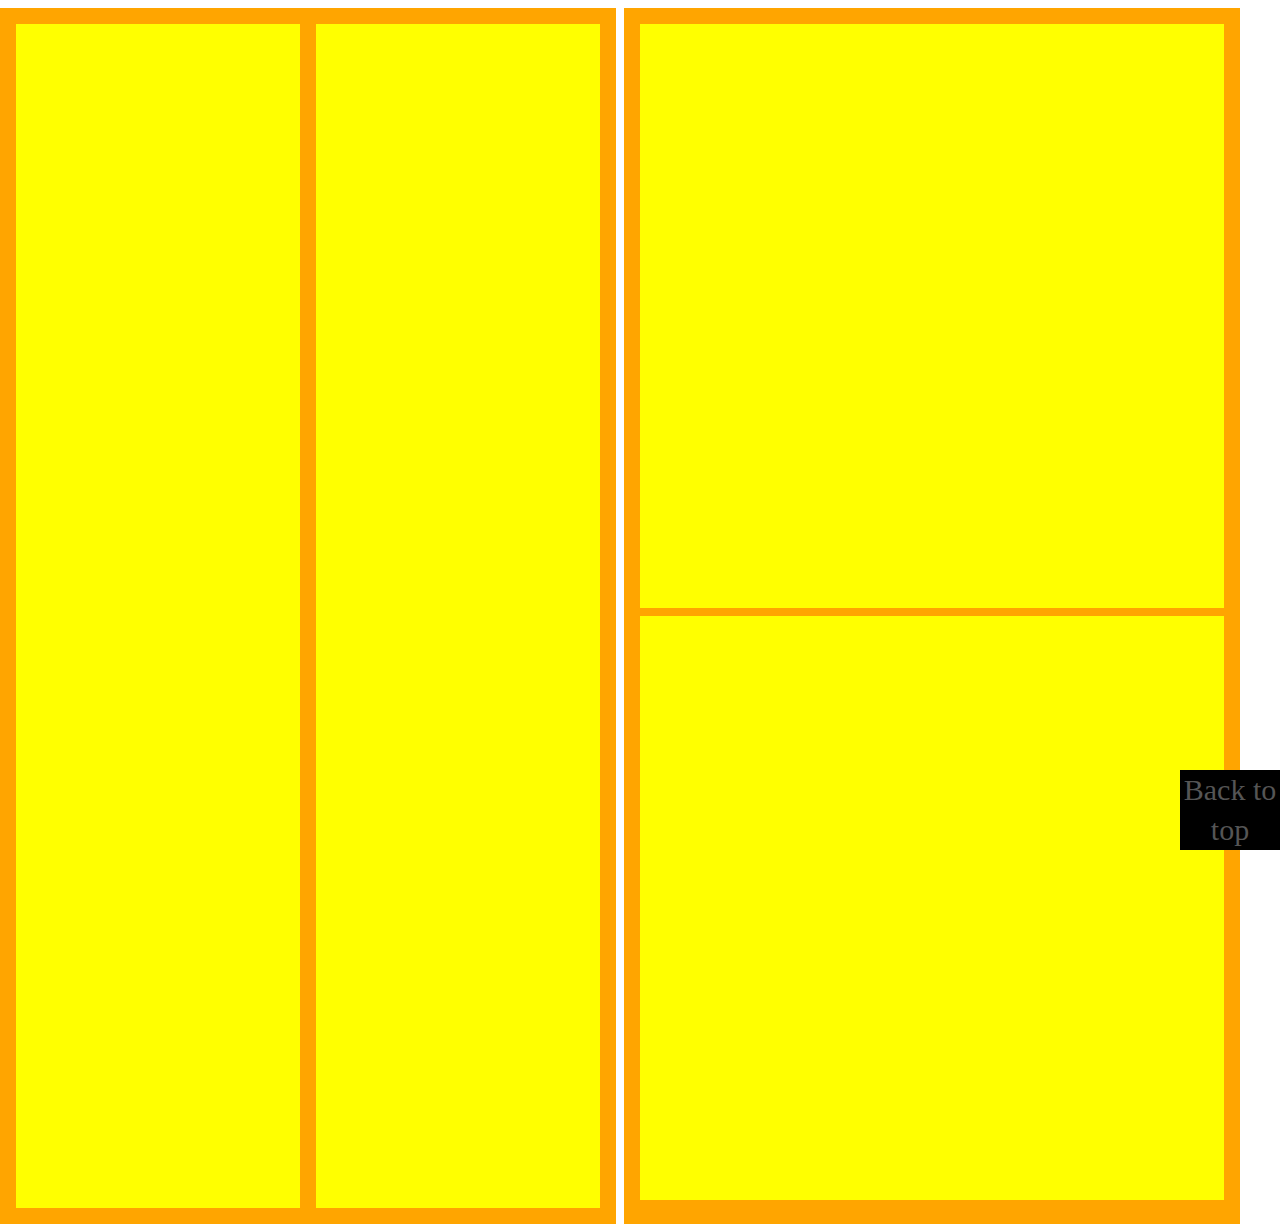
<file: test.html>
<!DOCTYPE html>
<html lang="en">
<head>
    <meta charset="UTF-8">
    <meta http-equiv="X-UA-Compatible" content="IE=edge">
    <meta name="viewport" content="width=device-width, initial-scale=1.0">
    <title>Shivam Jaiswal</title>
    <link rel="stylesheet" href="./style1.css">
</head>
<body>
    <a id="back2Top" href="#">Back to top</a>
        <div class="outer">
            <div class="inner"></div>
            <div class="inner"></div>
        </div>
        <div class="outer1">
            <div class="inner1"></div>
            <div class="inner1"></div>
        </div>
     
          
</body>
</html>
</file>
<file: style1.css>
*{
    margin: 0;
    padding:0 ;
}
button{
    position: fixed;
    bottom: 0;
    right: 0;
    background-color: orangered;

}
.outer {
    
    width: 600px;
    height: 1200px;
    margin: 0.5em auto;
    padding: 0.5em;
    background-color:orange;
    float: left;
    display: flex;
    flex-direction: row;
}
.inner {
    width: 293px;
    height: auto;
    margin: 0.5em;
    background-color: yellow;
}
.outer1 {
    
    width: 600px;
    height: 1200px;
    margin: 0.5em;
    padding: 0.5em;
    background-color:orange;
    float: left;
    display: inline;
    flex-direction:column;
}
.inner1 {
    width: auto;
    height: 584px;
    margin: 0.5em;
    background-color: yellow;
}
.oute{
    
    width: 600px;
    height: 1200px;
    margin: 0.5em;
    padding: 0.5em;
    background-color:orange;
   
}
#back2Top {
    width: 100px;
    line-height: 40px;
    overflow: hidden;
    z-index: 999;
    display:sticky;
    cursor: pointer;
   
    position: fixed;
    bottom: 50px;
    right: 0;
    background-color:black;
    color: #555;
    text-align: center;
    font-size: 30px;
    text-decoration: none;
}
#back2Top:hover {
    background-color:burlywood;
    color: #000;
}
</file>
